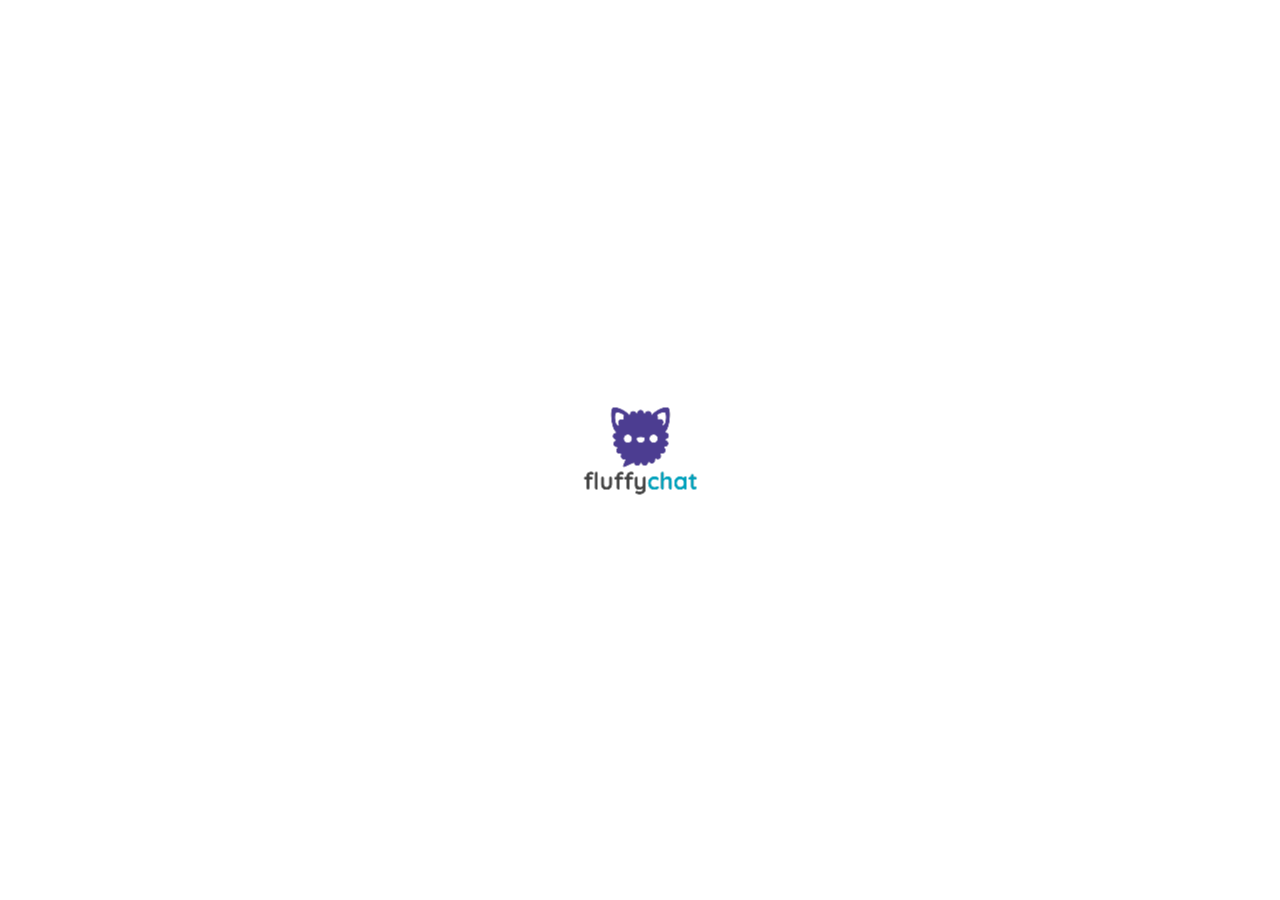
<file: nightly/index.html>
<!DOCTYPE html>
<html>

<head>
  <!--
    If you are serving your web app in a path other than the root, change the
    href value below to reflect the base path you are serving from.

    The path provided below has to start and end with a slash "/" in order for
    it to work correctly.

    For more details:
    * https://developer.mozilla.org/en-US/docs/Web/HTML/Element/base

    This is a placeholder for base href that will be replaced by the value of
    the `--base-href` argument provided to `flutter build`.
  -->
  <base href="/nightly/">

  <meta charset="UTF-8">
  <meta content="IE=Edge" http-equiv="X-UA-Compatible">
  <meta name="description" content="The cutest messenger in the Matrix network.">

  <!-- iOS meta tags & icons -->
  <meta name="apple-mobile-web-app-capable" content="yes">
  <meta name="apple-mobile-web-app-status-bar-style" content="black">
  <meta name="apple-mobile-web-app-title" content="FluffyChat">
  <link rel="apple-touch-icon" href="icons/Icon-192.png">

  <!-- Favicon -->
  <link rel="icon" type="image/png" href="favicon.png" />

  <title>FluffyChat</title>
  <link rel="manifest" href="manifest.json">
  <link rel="stylesheet" type="text/css" href="splash/style.css">

  <script>
    // The value below is injected by flutter build, do not touch.
    const serviceWorkerVersion = "344797965";
  </script>
  <!-- This script adds the flutter initialization JS code -->
  <script src="flutter.js" defer></script>
  <script src="assets/assets/js/package/olm.js"></script>
</head>

<body>
  <script>
    window.addEventListener('load', function (ev) {
      // Download main.dart.js
      _flutter.loader.loadEntrypoint({
        serviceWorker: {
          serviceWorkerVersion: serviceWorkerVersion,
        },
        onEntrypointLoaded: function (engineInitializer) {
          engineInitializer.initializeEngine({ useColorEmoji: true }).then(function (appRunner) {
            appRunner.runApp();
          });
        }
      });
    });
  </script>
  <picture id="splash">
    <source
      srcset="splash/img/light-1x.png 1x, splash/img/light-2x.png 2x, splash/img/light-3x.png 3x, splash/img/light-4x.png 4x"
      media="(prefers-color-scheme: light) or (prefers-color-scheme: no-preference)">
    <source
      srcset="splash/img/dark-1x.png 1x, splash/img/dark-2x.png 2x, splash/img/dark-3x.png 3x, splash/img/dark-4x.png 4x"
      media="(prefers-color-scheme: dark)">
    <img class="center" src="splash/img/light-1x.png" />
  </picture>
</body>

</html>
</file>
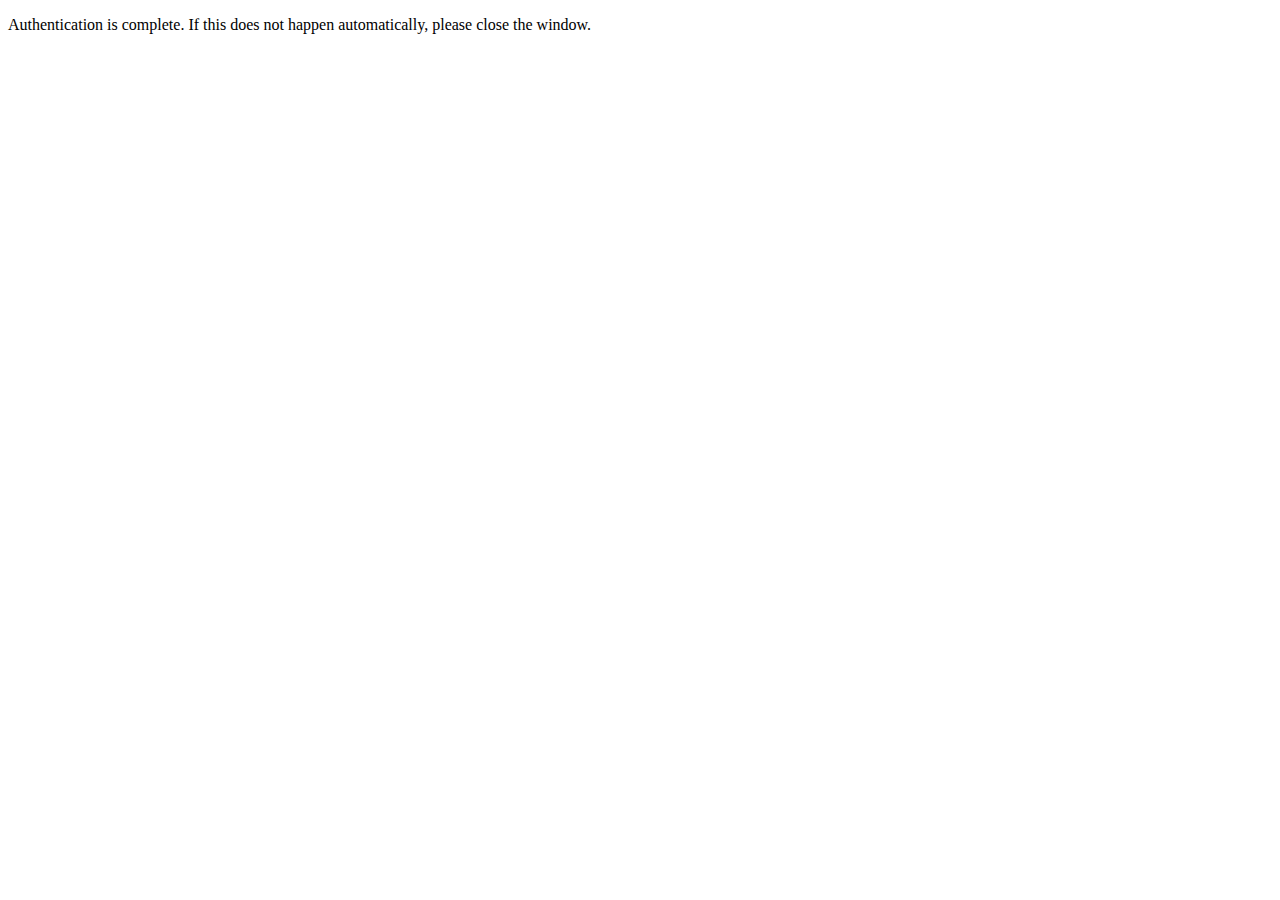
<file: nightly/auth.html>
<!DOCTYPE html>
<title>Authentication complete</title>
<p>Authentication is complete. If this does not happen automatically, please close the window.</p>
<script>
  if (window.opener) {
    window.opener.postMessage({
      'flutter-web-auth-2': window.location.href
    }, window.location.origin);
  } else {
    localStorage.setItem('flutter-web-auth-2', window.location.href);
  }
  window.close();
</script>
</file>
<file: nightly/splash/style.css>
body,
html {
  margin: 0;
  height: 100%;
  background: #ffffff;
  background-size: 100% 100%;
}

.center {
  margin: 0;
  position: absolute;
  top: 50%;
  left: 50%;
  -ms-transform: translate(-50%, -50%);
  transform: translate(-50%, -50%);
}

.contain {
  display: block;
  width: 100%;
  height: 100%;
  object-fit: contain;
}

.stretch {
  display: block;
  width: 100%;
  height: 100%;
}

.cover {
  display: block;
  width: 100%;
  height: 100%;
  object-fit: cover;
}

@media (prefers-color-scheme: dark) {
  body {
    margin: 0;
    height: 100%;
    background: #000000;
    background-image: url("img/dark-background.png");
    background-size: 100% 100%;
  }
}
</file>
